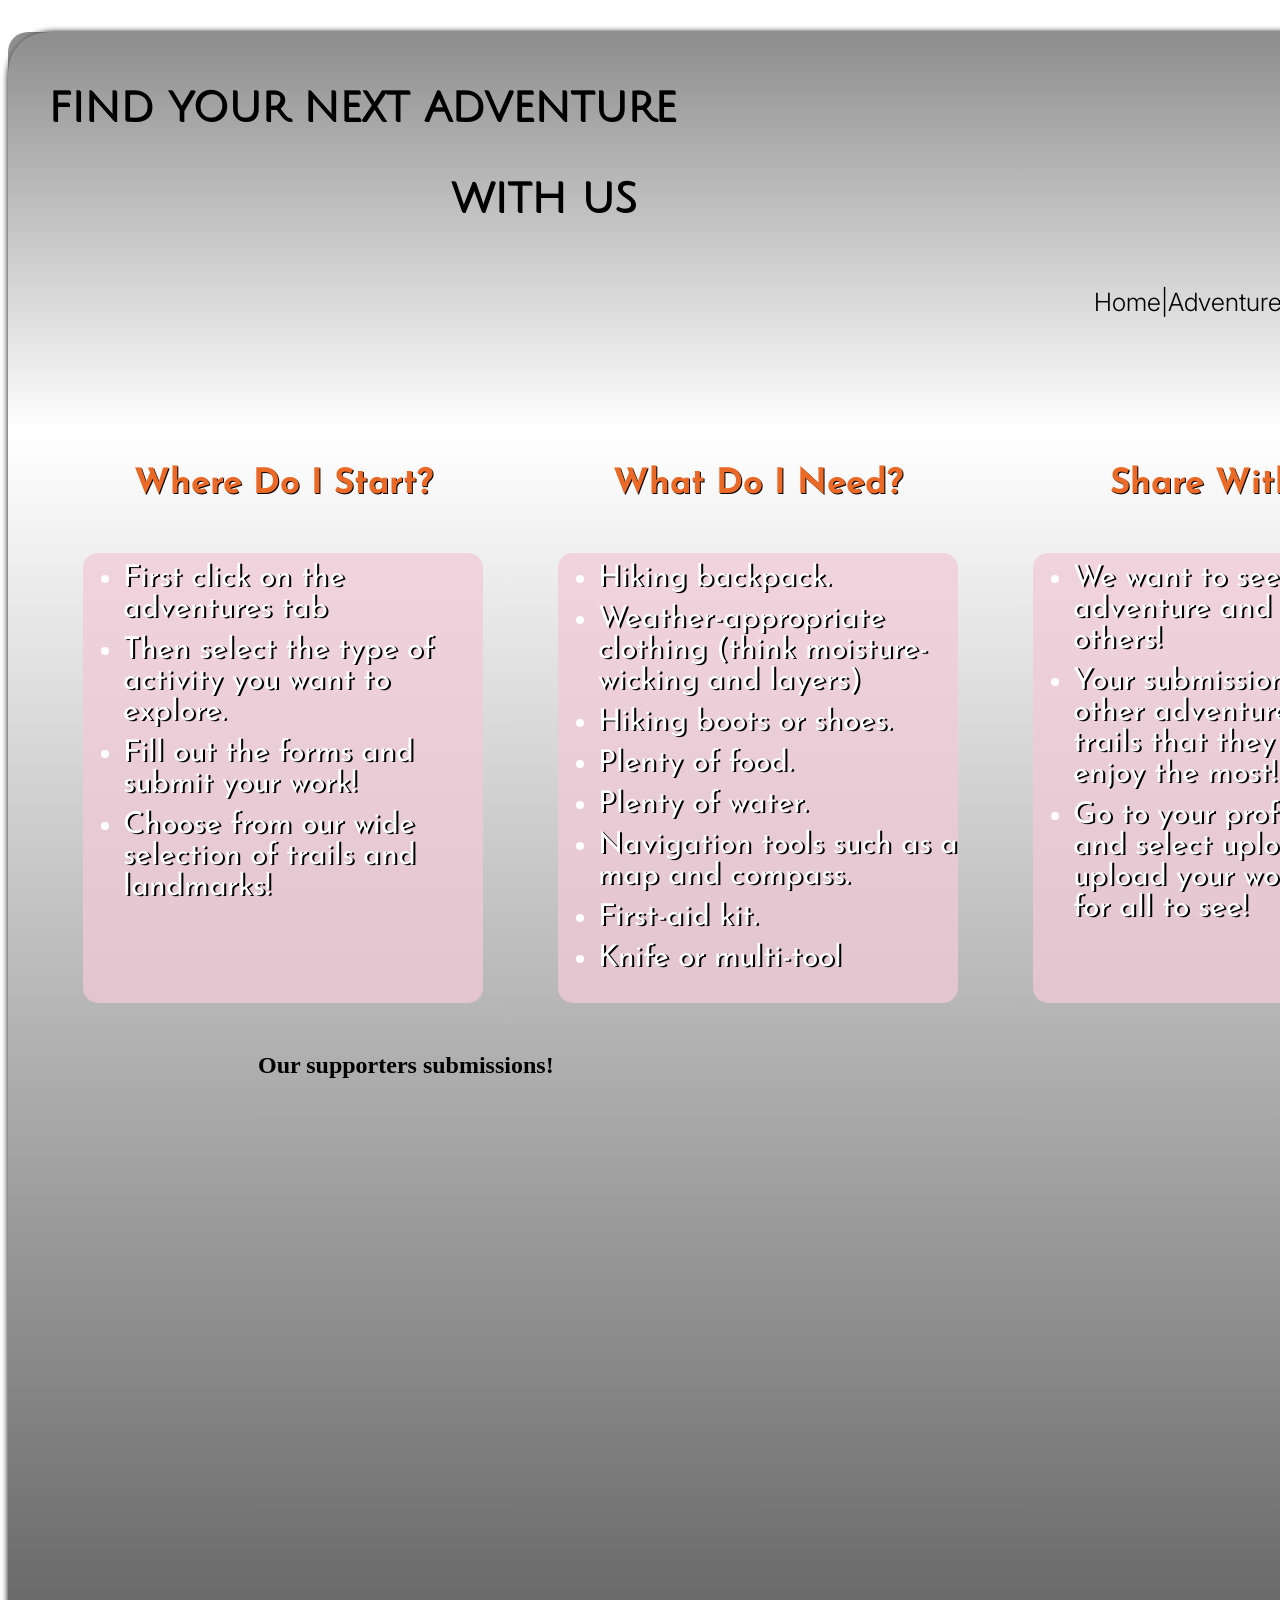
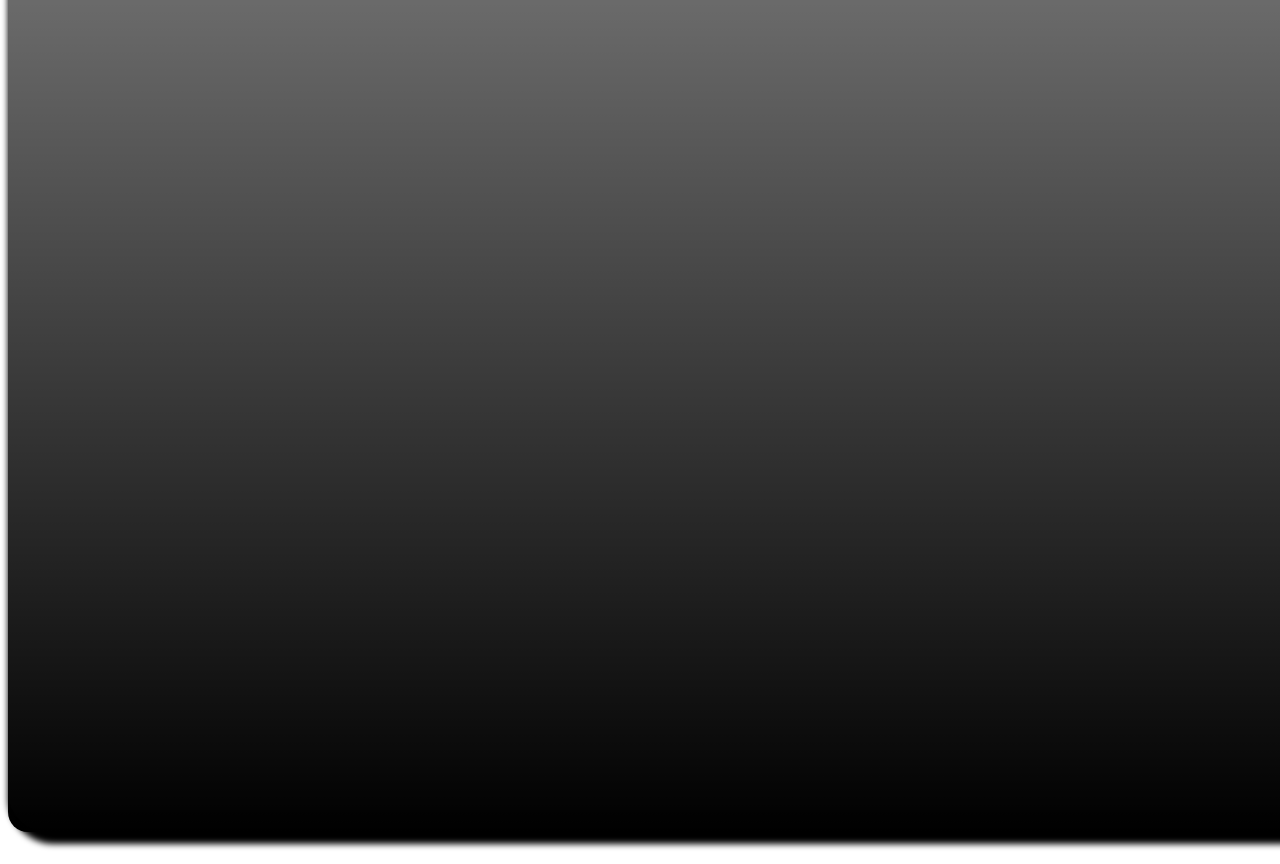
<file: main.html>
<!DOCTYPE html>
<html lang="en">
<head>
    <link rel="preconnect" href="https://fonts.googleapis.com">
<link rel="preconnect" href="https://fonts.gstatic.com" crossorigin>
<link href="https://fonts.googleapis.com/css2?family=Inter:wght@500&family=Josefin+Sans&display=swap" rel="stylesheet">
    <link rel="preconnect" href="https://fonts.googleapis.com">
<link rel="preconnect" href="https://fonts.gstatic.com" crossorigin>
<link href="https://fonts.googleapis.com/css2?family=Inter:wght@500&display=swap" rel="stylesheet">
    <link href='https://fonts.googleapis.com/css?family=Julius Sans One' rel='stylesheet'>
    <meta charset="UTF-8">
    <meta http-equiv="X-UA-Compatible" content="IE=edge">
    <meta name="viewport" content="width=device-width, initial-scale=1.0">
    <link href="main.css" rel="stylesheet">
    <title>Adventure Begins</title>
</head>
<body>
    <section id="wholeBody">
        <header id="mountains">
            <div id="phrase">
                <h1 id="found" class="logo">FIND YOUR NEXT ADVENTURE </h1>
                <h1 class="logo">WITH US</h1>
            </div>

            <!-- NavBar -->

            <nav id="navBar">
                <div id="navBarlist">
                    <p class="nav1"><a href ="./main.html">Home</a></p>
                    <p>|</p>
                    <p class="nav1"><a href ="./adventures.html">Adventures</a></p>
                    <p>|</p>
                    <p class="nav1"><a href ="./myHikes.html">My Hikes</a></p>
                    <p>|</p>
                    <p class="nav1"><a href ="./profile.html">Profile</a></p>
                </div>
            </nav>
        </header>

        <!---------------------------- Lower Half ---------------------------->

        <main>
            <section id="intro">
                <div id="where" class="infoBlock">
                    <h1 class="infoTitle">Where Do I Start?</h1>
                    <ul class="lists">
                        <li>First click on the adventures tab</li>
                        <li>Then select the type of activity you want to explore.</li>
                        <li>Fill out the forms and submit your work!</li>
                        <li>Choose from our wide selection of trails and landmarks!</li>
                    </ul>
                </div>
                <div id="what" class="infoBlock">
                    <h1 class="infoTitle">What Do I Need?</h1>
                    <ul class="lists">
                        <li>Hiking backpack.</li>
                        <li>Weather-appropriate clothing (think moisture-wicking and layers)</li>
                        <li>Hiking boots or shoes.</li>
                        <li>Plenty of food.</li>
                        <li>Plenty of water.</li>
                        <li>Navigation tools such as a map and compass.</li>
                        <li>First-aid kit.</li>
                        <li>Knife or multi-tool</li>
                    </ul>
                </div>
                <div id="share" class="infoBlock">
                    <h1 class="infoTitle">Share With Us!</h1>
                    <ul class="lists">
                        <li>We want to see your adventure and so do others!</li>
                        <li>Your submissions help other adventurers to find trails that they would enjoy the most!</li>
                        <li>Go to your profile page and select upload, then upload your work of art for all to see!</li>
                    </ul>
                </div> 
            </section>
            <footer id="sub">
                <h1 id="ourSub">Our supporters submissions!</h1>
                <div id="footerImages">
                    <div id="img1" class="imgur"></div>
                    <div id="img2" class="imgur"></div>
                    <div id="img3" class="imgur"></div>
                    <div id="img4" class="imgur"></div>
                </div>
            </footer>
        </main>
    </section>
</body>
</html>
</file>
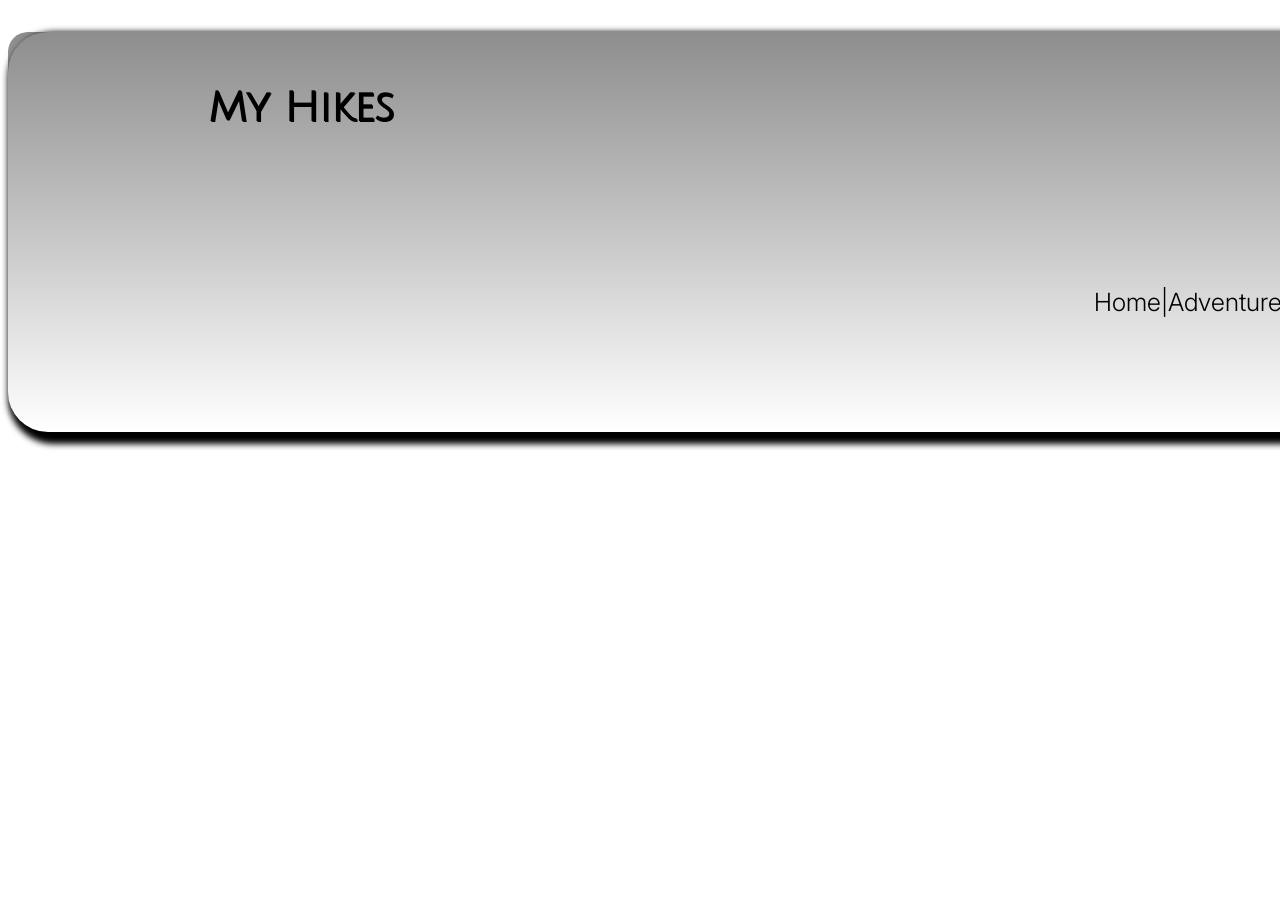
<file: myHikes.html>
<!DOCTYPE html>
<html lang="en">
<head>
    <link rel="preconnect" href="https://fonts.googleapis.com">
    <link rel="preconnect" href="https://fonts.gstatic.com" crossorigin>
    <link href="https://fonts.googleapis.com/css2?family=Inter:wght@500&family=Josefin+Sans&display=swap" rel="stylesheet">
    <link rel="preconnect" href="https://fonts.googleapis.com">
    <link rel="preconnect" href="https://fonts.gstatic.com" crossorigin>
    <link href="https://fonts.googleapis.com/css2?family=Inter:wght@500&display=swap" rel="stylesheet">
    <link href='https://fonts.googleapis.com/css?family=Julius Sans One' rel='stylesheet'>
    <meta charset="UTF-8">
    <meta http-equiv="X-UA-Compatible" content="IE=edge">
    <meta name="viewport" content="width=device-width, initial-scale=1.0">
    <link href="myHikes.css" rel="stylesheet">
    <title>My Hikes</title>
</head>
<body>
    <section id="wholeBody">
        <header id="mountains">
            <div id="phrase">
                <h1 id="found" class="logo">My Hikes</h1>
                <h1 class="logo"></h1>
            </div>

            <!-- NavBar -->

            <nav id="navBar">
                <div id="navBarlist">
                    <p class="nav1"><a href ="./main.html">Home</a></p>
                    <p>|</p>
                    <p class="nav1"><a href ="./adventures.html">Adventures</a></p>
                    <p>|</p>
                    <p class="nav1"><a href ="./myHikes.html">My Hikes</a></p>
                    <p>|</p>
                    <p class="nav1"><a href ="./profile.html">Profile</a></p>
                </div>
            </nav>
        </header>

        <!---------------------------- Lower Half ---------------------------->

        <main>
            
        </main>
    </section>
</body>
</html>
</file>
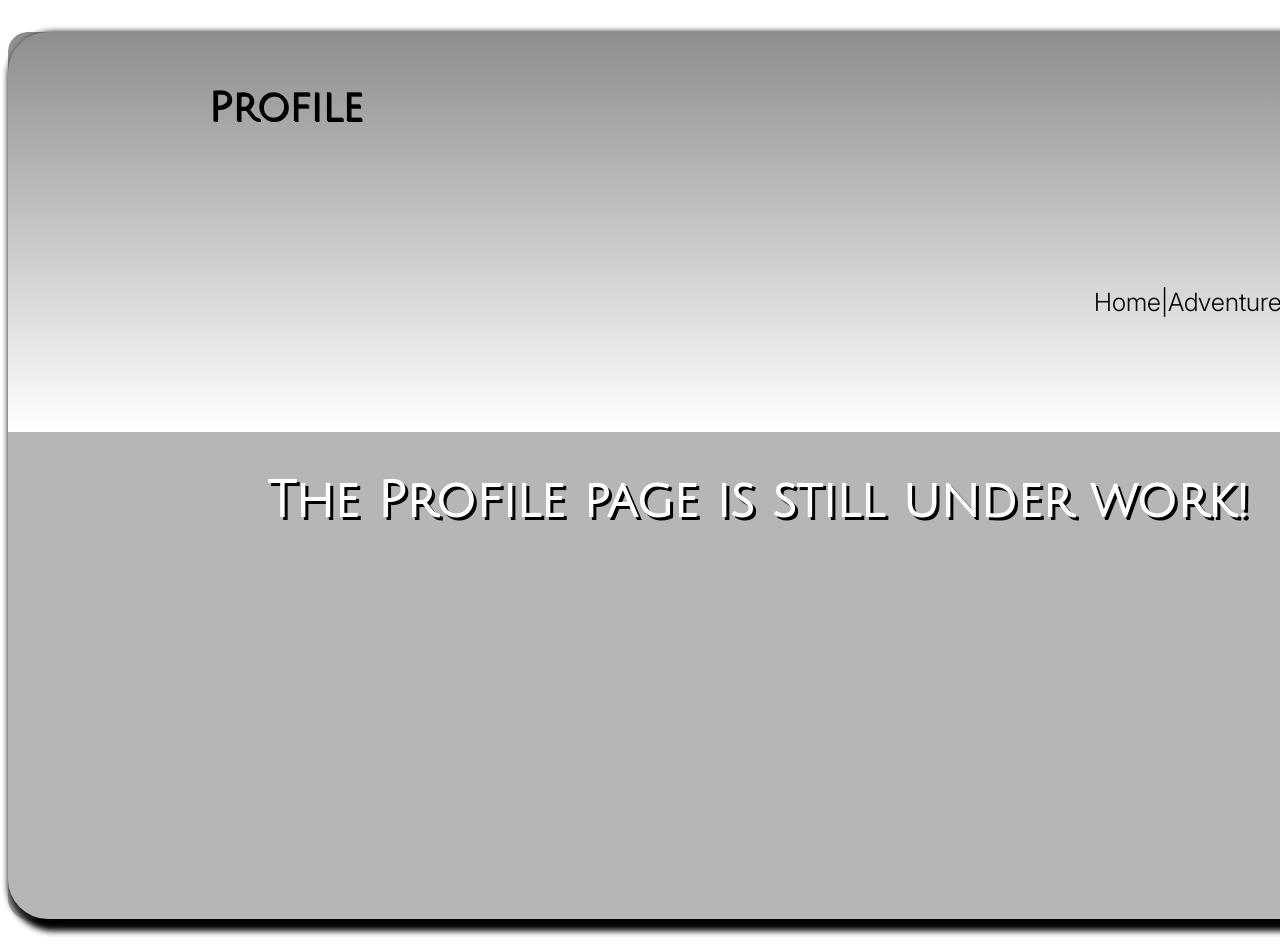
<file: profile.html>
<!DOCTYPE html>
<html lang="en">
<head>
    <link rel="preconnect" href="https://fonts.googleapis.com">
    <link rel="preconnect" href="https://fonts.gstatic.com" crossorigin>
    <link href="https://fonts.googleapis.com/css2?family=Inter:wght@500&family=Josefin+Sans&display=swap" rel="stylesheet">
    <link rel="preconnect" href="https://fonts.googleapis.com">
    <link rel="preconnect" href="https://fonts.gstatic.com" crossorigin>
    <link href="https://fonts.googleapis.com/css2?family=Inter:wght@500&display=swap" rel="stylesheet">
    <link href='https://fonts.googleapis.com/css?family=Julius Sans One' rel='stylesheet'>
    <meta charset="UTF-8">
    <meta http-equiv="X-UA-Compatible" content="IE=edge">
    <meta name="viewport" content="width=device-width, initial-scale=1.0">
    <link href="profile.css" rel="stylesheet">
    <title>Profile</title>
</head>
<body>
    <section id="wholeBody">
        <header id="mountains">
            <div id="phrase">
                <h1 id="found" class="logo">Profile</h1>
                <h1 class="logo"></h1>
            </div>

            <!-- NavBar -->

            <nav id="navBar">
                <div id="navBarlist">
                    <p class="nav1"><a href ="./main.html">Home</a></p>
                    <p>|</p>
                    <p class="nav1"><a href ="./adventures.html">Adventures</a></p>
                    <p>|</p>
                    <p class="nav1"><a href ="./myHikes.html">My Hikes</a></p>
                    <p>|</p>
                    <p class="nav1"><a href ="./profile.html">Profile</a></p>
                </div>
            </nav>
        </header>

        <!---------------------------- Lower Half ---------------------------->

        <main>
            <h1 id="underWork">The Profile page is still under work!</h1>
            <div id="bearyFunny"></div>
        </main>
    </section>
</body>
</html>
</file>
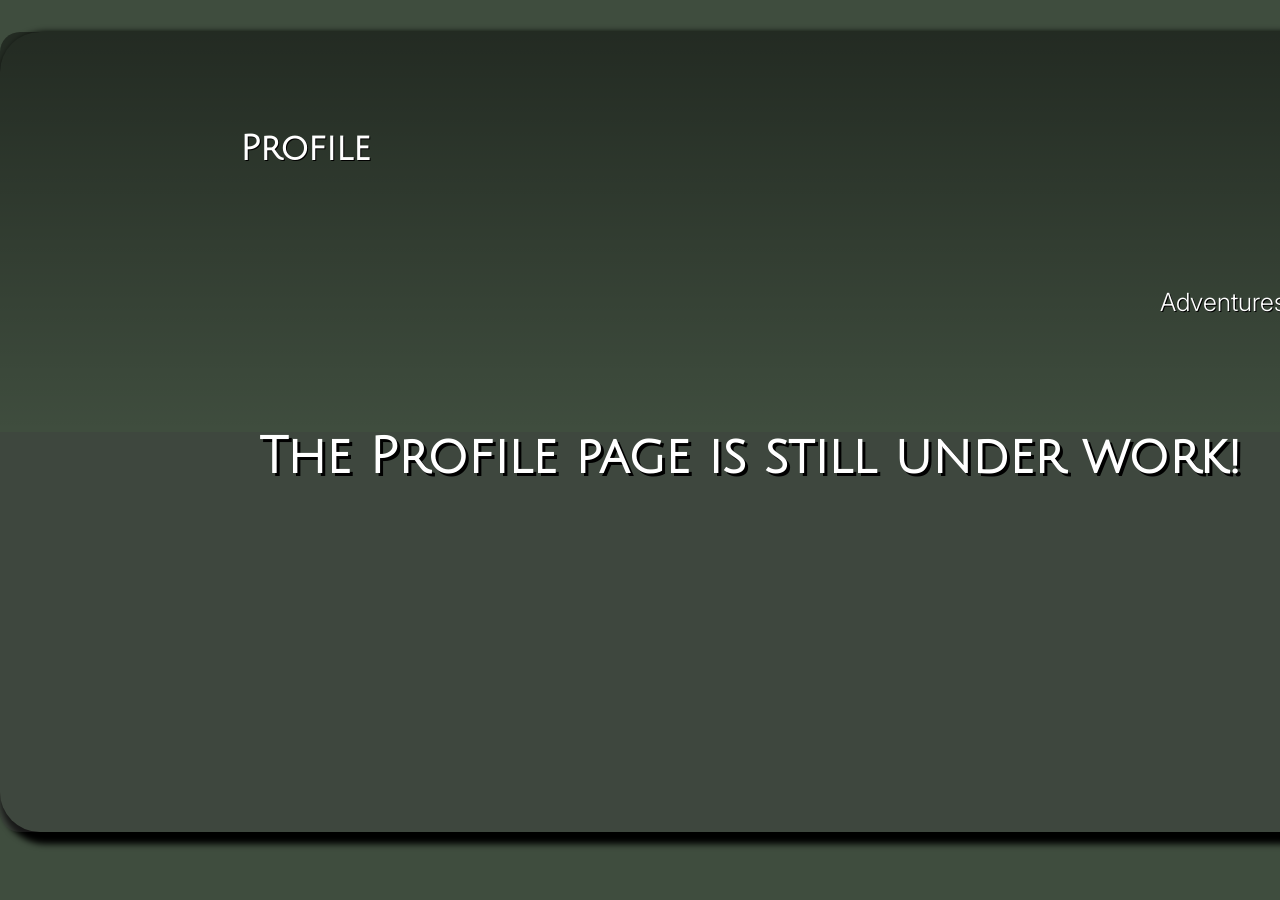
<file: client/profile.html>
<!DOCTYPE html>
<html lang="en">
<head>
    <link rel="stylesheet" type="text/css" href="reset.css">
    <link rel="preconnect" href="https://fonts.googleapis.com">
    <link rel="preconnect" href="https://fonts.gstatic.com" crossorigin>
    <link href="https://fonts.googleapis.com/css2?family=Inter:wght@500&family=Josefin+Sans&display=swap" rel="stylesheet">
    <link rel="preconnect" href="https://fonts.googleapis.com">
    <link rel="preconnect" href="https://fonts.gstatic.com" crossorigin>
    <link href="https://fonts.googleapis.com/css2?family=Inter:wght@500&display=swap" rel="stylesheet">
    <link href='https://fonts.googleapis.com/css?family=Julius Sans One' rel='stylesheet'>
    <meta charset="UTF-8">
    <meta http-equiv="X-UA-Compatible" content="IE=edge">
    <meta name="viewport" content="width=device-width, initial-scale=1.0">
    <link href="profile.css" rel="stylesheet">
    <title>Profile</title>
</head>
<body>
    <section id="wholeBody">
        <header id="mountains">
            <div id="phrase">
                <h1 id="found" class="logo">Profile</h1>
                <h1 class="logo"></h1>
            </div>

            <!-- NavBar -->

            <nav id="navBar">
                <div id="navBarlist">
                    <p class="nav1"><a href ="./adventures.html">Adventures</a></p>
                    <p>|</p>
                    <p class="nav1"><a href ="./myHikes.html">My Hikes</a></p>
                    <p>|</p>
                    <p class="nav1"><a href ="./profile.html">Profile</a></p>
                </div>
            </nav>
        </header>

        <!---------------------------- Lower Half ---------------------------->

        <main>
            <h1 id="underWork">The Profile page is still under work!</h1>
            <div id="bearyFunny"></div>
        </main>
    </section>
</body>
</html>
</file>
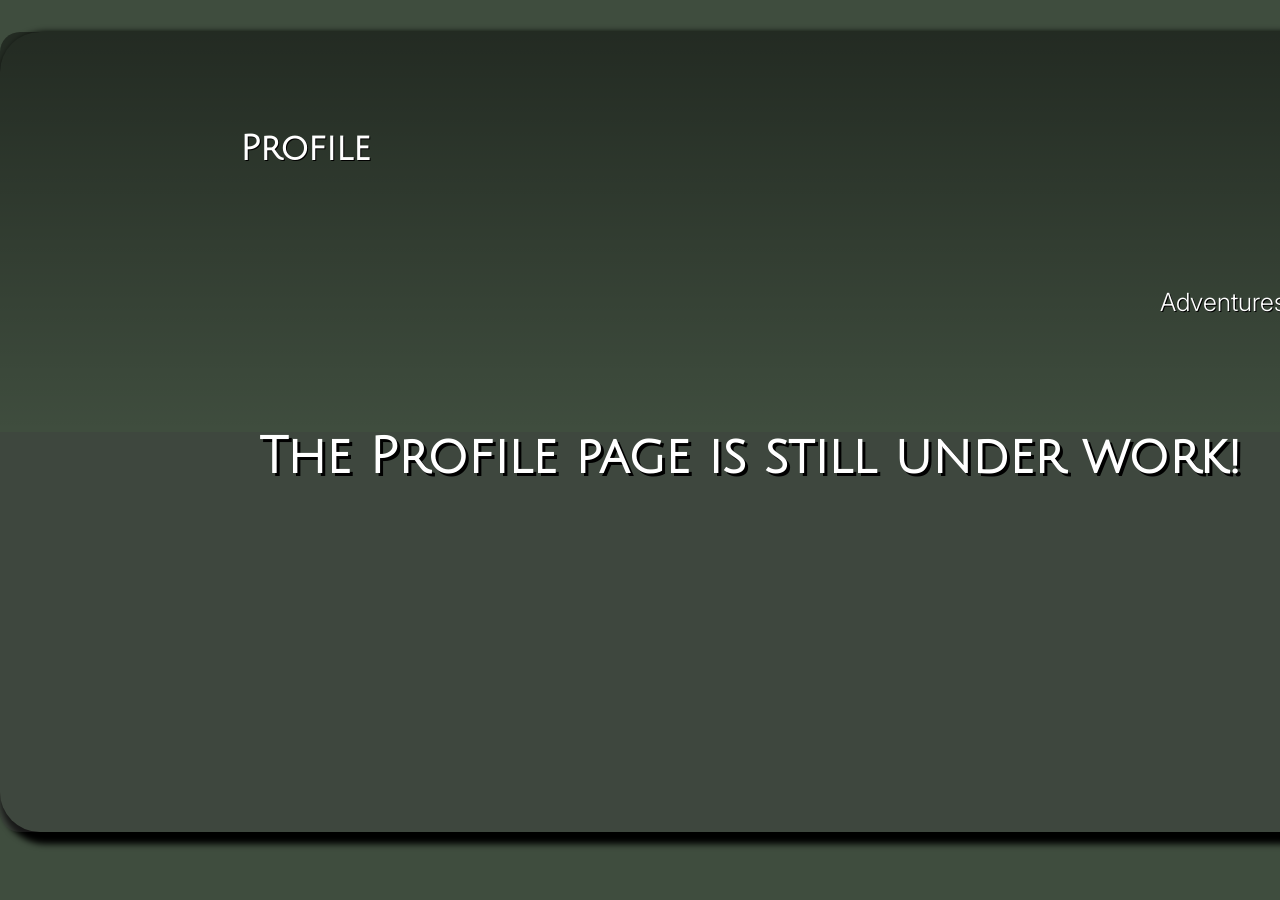
<file: public/profile.html>
<!DOCTYPE html>
<html lang="en">
<head>
    <link rel="stylesheet" type="text/css" href="reset.css">
    <link rel="preconnect" href="https://fonts.googleapis.com">
    <link rel="preconnect" href="https://fonts.gstatic.com" crossorigin>
    <link href="https://fonts.googleapis.com/css2?family=Inter:wght@500&family=Josefin+Sans&display=swap" rel="stylesheet">
    <link rel="preconnect" href="https://fonts.googleapis.com">
    <link rel="preconnect" href="https://fonts.gstatic.com" crossorigin>
    <link href="https://fonts.googleapis.com/css2?family=Inter:wght@500&display=swap" rel="stylesheet">
    <link href='https://fonts.googleapis.com/css?family=Julius Sans One' rel='stylesheet'>
    <meta charset="UTF-8">
    <meta http-equiv="X-UA-Compatible" content="IE=edge">
    <meta name="viewport" content="width=device-width, initial-scale=1.0">
    <link href="profile.css" rel="stylesheet">
    <title>Profile</title>
</head>
<body>
    <section id="wholeBody">
        <header id="mountains">
            <div id="phrase">
                <h1 id="found" class="logo">Profile</h1>
                <h1 class="logo"></h1>
            </div>

            <!-- NavBar -->

            <nav id="navBar">
                <div id="navBarlist">
                    <p class="nav1"><a href ="./index.html">Adventures</a></p>
                    <p>|</p>
                    <p class="nav1"><a href ="./myHikes.html">My Hikes</a></p>
                    <p>|</p>
                    <p class="nav1"><a href ="./profile.html">Profile</a></p>
                </div>
            </nav>
        </header>

        <!---------------------------- Lower Half ---------------------------->

        <main>
            <h1 id="underWork">The Profile page is still under work!</h1>
            <div id="bearyFunny"></div>
        </main>
    </section>
</body>
</html>
</file>
<file: main.css>
/* Whole Page */
body{
    background-image: url(https://wallpaperaccess.com/full/11729.jpg);
    background-size: cover;
    background-repeat: no-repeat;
}

#wholeBody{
    max-width: 1500px;
    min-width: 1500px;
    margin: 1rem;
    /* padding: 1rem; */
    margin: 2rem auto;
    border-radius: 40px;
    box-shadow: 6px 6px 6px 6px black;
}

/* Header */

#mountains{
    background-image: linear-gradient(
    to top, transparent, rgba(0, 0, 0, 0.446)
  ),url(https://cutewallpaper.org/21/5120x1080-wallpaper/288061307.jpg);
    background-size: cover ;
    height: 400px;
    display: flex;
    justify-content: space-between;
    border-radius: 20px 20px 0px 0px;
    
}
#navBar{
    display: flex;
    position: relative;
    justify-content: flex-end;
    align-items: center;
    top: 70px;
    
    
}
#navBarlist{
    display: flex;
    font-family: 'Inter', sans-serif;
    font-weight: 300;
    margin: 30px;
    font-size: 25px;
    
}
a{
    color: black;
    text-decoration: none;
}
#phrase{
    position: relative;
    font-family: 'Julius Sans One';
    display: flex;
    flex-direction: column;
    align-items: flex-end;
    font-size: 27px;
    text-shadow: 1px 1px black;
}
#found{
    position: relative;
    left:40px;
    top: 20px;
}

/* Bottom Half */
main{
    background-image: linear-gradient(
        to bottom, transparent, black
      ),url(https://wallpaperaccess.com/full/11760.jpg);
    background-size: cover;
    background-repeat: no-repeat;
    display: flex;
    flex-direction: column;
    align-items: center;
    height: 2000px;
    border-radius: 0px 0px 20px 20px;
}


/* Info Blocks */
#intro{
    width: 1500px;
    display: flex;
    justify-content: space-evenly;
}
.infoBlock{
    display: flex;
    flex-direction: column;
    align-items: center;
    height: 600px;
    width: 400px;
}
.infoTitle{
    font-size: 35px;
    font-family: 'Josefin Sans', sans-serif;
    color: rgb(235, 105, 38);
    text-shadow:1px 1px black;
}
li{
    font-size: 30px;
    font-family: 'Josefin Sans', sans-serif;
    color: white;
    text-shadow:2px 1px black;
    margin-top: 10px;
}
.lists{
    background-color: rgba(240, 202, 214, .75);
    height: 450px;
    border-radius: 15px;
}

/* Footer */
.imgur{
   width: 250px;
   height: 250px;
}
#footerImages{
    display: flex;

}





   /* Images */

#img1{
    background-image: url(https://media.istockphoto.com/id/1189969126/photo/group-of-hikers-walks-in-mountains-at-sunset.jpg?s=612x612&w=0&k=20&c=YlJOZLmELRF0HaEr1Xv4-Uae_VN4vnB8XnE99hGD3gQ=);
    background-size: contain;
    background-repeat: no-repeat;
}
#img2{
    background-image: url(https://berkshireeast.com/sites/default/files/styles/max_2600x2600/public/2019-10/MtnBikeLesson3_1.jpg?itok=WcYKojgj);
    background-size: contain;
    background-repeat: no-repeat;
}
#img3{
    background-image: url(https://cdn.wallpapersafari.com/4/33/xPncOq.jpg);
    background-size: contain;
    background-repeat: no-repeat;
}
#img4{
    background-image: url(https://www.binghamtonhomepage.com/wp-content/uploads/sites/79/2023/03/1040x585-2022-0111-best-hunting-hats-4514ac-1.jpg?w=1280);
    background-size: contain;
    background-repeat: no-repeat;
}
</file>
<file: myHikes.css>
/* Whole Page */
body{
    background-image: url(https://wallpaperaccess.com/full/11729.jpg);
    background-size: cover;
    background-repeat: no-repeat;
}

#wholeBody{
    max-width: 1500px;
    min-width: 1500px;
    margin: 1rem;
    /* padding: 1rem; */
    margin: 2rem auto;
    border-radius: 40px;
    box-shadow: 6px 6px 6px 6px black;
}

/* Header */

#mountains{
    background-image: linear-gradient(
    to top, transparent, rgba(0, 0, 0, 0.446)
  ),url(https://cutewallpaper.org/21/5120x1080-wallpaper/288061307.jpg);
    background-size: cover ;
    height: 400px;
    display: flex;
    justify-content: space-between;
    border-radius: 20px 20px 20px 20px;
}
#navBar{
    display: flex;
    position: relative;
    justify-content: flex-end;
    align-items: center;
    top: 70px;
    
    
}
#navBarlist{
    display: flex;
    font-family: 'Inter', sans-serif;
    font-weight: 300;
    margin: 30px;
    font-size: 25px;
    
}
a{
    color: black;
    text-decoration: none;
}
#phrase{
    position: relative;
    font-family: 'Julius Sans One';
    display: flex;
    flex-direction: column;
    align-items: flex-end;
    font-size: 27px;
    text-shadow: 1px 1px black;
}
#found{
    position: relative;
    left:200px;
    top: 20px;
}
/* Bottom Half */
</file>
<file: profile.css>
/* Whole Page */
body{
    background-image: url(https://wallpaperaccess.com/full/11729.jpg);
    background-size: cover;
    background-repeat: no-repeat;
}

#wholeBody{
    max-width: 1500px;
    min-width: 1500px;
    margin: 1rem;
    /* padding: 1rem; */
    margin: 2rem auto;
    border-radius: 40px;
    box-shadow: 6px 6px 6px 6px black;
}

/* Header */

#mountains{
    background-image: linear-gradient(
        to top, transparent, rgba(0, 0, 0, 0.446)
      ),url(https://cutewallpaper.org/21/5120x1080-wallpaper/288061307.jpg);
        background-size: cover ;
        height: 400px;
        display: flex;
        justify-content: space-between;
        border-radius: 20px 20px 0px 0px;
    
}
#navBar{
    display: flex;
    position: relative;
    justify-content: flex-end;
    align-items: center;
    top: 70px;
    
    
}
#navBarlist{
    display: flex;
    font-family: 'Inter', sans-serif;
    font-weight: 300;
    margin: 30px;
    font-size: 25px;
    
}
a{
    color: black;
    text-decoration: none;
}
#phrase{
    position: relative;
    font-family: 'Julius Sans One';
    display: flex;
    flex-direction: column;
    align-items: flex-end;
    font-size: 27px;
    text-shadow: 1px 1px black;
}
#found{
    position: relative;
    left:200px;
    top: 20px;
}

/* Bottom Half */

main{
    display: flex;
    flex-direction: column;
    align-items: center;
    background-color: rgba(62, 62, 62, 0.377);
    border-radius: 0px 0px 20px 20px;
}
#underWork{
    font-size: 50px;
    font-family: 'Julius Sans One';
    text-shadow: rgb(0, 0, 0) 3px 3px;
    color: white;
}
#bearyFunny{
    background-image: url(https://i0.wp.com/bdn-data.s3.amazonaws.com/uploads/2022/06/Bear1-1.jpg?fit=1200%2C800&ssl=1);
    height: 350px;
    width: 500px;
    background-size: contain;
    background-repeat: no-repeat;
}
</file>
<file: client/profile.css>
/* Whole Page */
body{
    background-color: #3f4d3e;
}

#wholeBody{
    max-width: 1500px;
    min-width: 1500px;
    margin: 1rem;
    /* padding: 1rem; */
    margin: 2rem auto;
    border-radius: 40px;
    box-shadow: 6px 6px 6px 6px black;
}

/* Header */

#mountains{
    background-image: linear-gradient(
        to top, transparent, rgba(0, 0, 0, 0.446)
      ),url(https://cutewallpaper.org/21/5120x1080-wallpaper/288061307.jpg);
        background-size: cover ;
        height: 400px;
        display: flex;
        justify-content: space-between;
        border-radius: 20px 20px 0px 0px;
    
}
#navBar{
    display: flex;
    position: relative;
    justify-content: flex-end;
    align-items: center;
    top: 70px;
    
    
}
#navBarlist{
    display: flex;
    font-family: 'Inter', sans-serif;
    font-weight: 300;
    margin: 30px;
    font-size: 25px;
    
}
a{
    color: white;
    text-shadow: black 1px 1px;
    text-decoration: none;
}
#phrase{
    position: relative;
    font-family: 'Julius Sans One';
    display: flex;
    flex-direction: column;
    align-items: flex-end;
    font-size: 35px;
    text-shadow: 1px 1px black;
}
#found{
    position: relative;
    left:240px;
    top: 100px;
    color: white;
}

/* Bottom Half */

main{
    display: flex;
    flex-direction: column;
    align-items: center;
    background-color: rgba(62, 62, 62, 0.377);
    border-radius: 0px 0px 20px 20px;
}
#underWork{
    font-size: 50px;
    font-family: 'Julius Sans One';
    text-shadow: rgb(0, 0, 0) 3px 3px;
    color: white;
}
#bearyFunny{
    background-image: url(https://i0.wp.com/bdn-data.s3.amazonaws.com/uploads/2022/06/Bear1-1.jpg?fit=1200%2C800&ssl=1);
    height: 350px;
    width: 500px;
    background-size: contain;
    background-repeat: no-repeat;
}
</file>
<file: public/profile.css>
/* Whole Page */
body{
    background-color: #3f4d3e;
}

#wholeBody{
    max-width: 1500px;
    min-width: 1500px;
    margin: 1rem;
    /* padding: 1rem; */
    margin: 2rem auto;
    border-radius: 40px;
    box-shadow: 6px 6px 6px 6px black;
}

/* Header */

#mountains{
    background-image: linear-gradient(
        to top, transparent, rgba(0, 0, 0, 0.446)
      ),url(https://cutewallpaper.org/21/5120x1080-wallpaper/288061307.jpg);
        background-size: cover ;
        height: 400px;
        display: flex;
        justify-content: space-between;
        border-radius: 20px 20px 0px 0px;
    
}
#navBar{
    display: flex;
    position: relative;
    justify-content: flex-end;
    align-items: center;
    top: 70px;
    
    
}
#navBarlist{
    display: flex;
    font-family: 'Inter', sans-serif;
    font-weight: 300;
    margin: 30px;
    font-size: 25px;
    
}
a{
    color: white;
    text-shadow: black 1px 1px;
    text-decoration: none;
}
#phrase{
    position: relative;
    font-family: 'Julius Sans One';
    display: flex;
    flex-direction: column;
    align-items: flex-end;
    font-size: 35px;
    text-shadow: 1px 1px black;
}
#found{
    position: relative;
    left:240px;
    top: 100px;
    color: white;
}

/* Bottom Half */

main{
    display: flex;
    flex-direction: column;
    align-items: center;
    background-color: rgba(62, 62, 62, 0.377);
    border-radius: 0px 0px 20px 20px;
}
#underWork{
    font-size: 50px;
    font-family: 'Julius Sans One';
    text-shadow: rgb(0, 0, 0) 3px 3px;
    color: white;
}
#bearyFunny{
    background-image: url(https://i0.wp.com/bdn-data.s3.amazonaws.com/uploads/2022/06/Bear1-1.jpg?fit=1200%2C800&ssl=1);
    height: 350px;
    width: 500px;
    background-size: contain;
    background-repeat: no-repeat;
}
</file>
